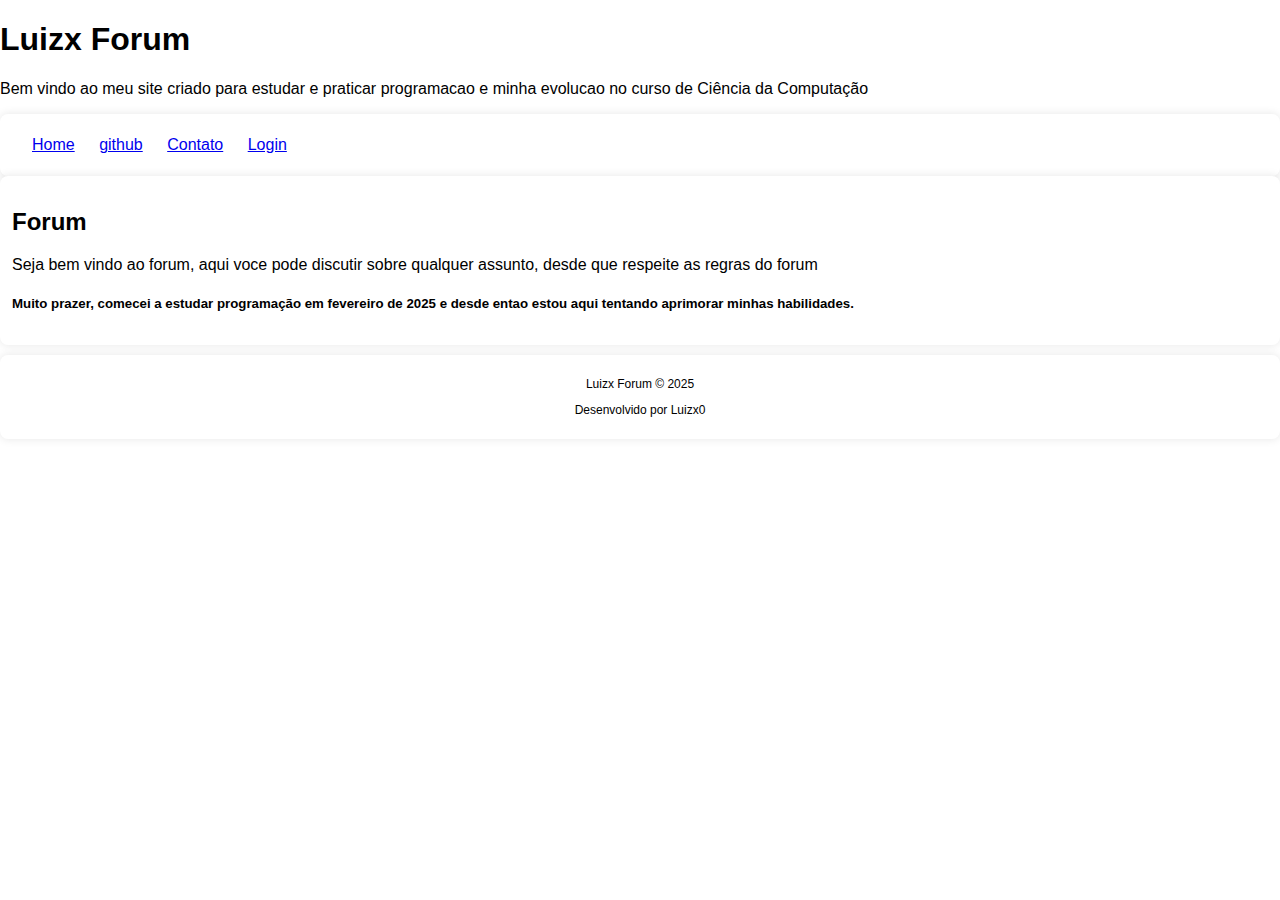
<file: index.html>
<!DOCTYPE html>
<html lang="en">

    <meta charset="UTF-8">
    <viewport content="width=device-width, initial-scale=1.0"></viewport>
    <title>Luizx Forum</title>
    <link rel="stylesheet" href="style.css"></link>
    <body
<header>
    <h1>Luizx Forum</h1>
    <p>Bem vindo ao meu site criado para estudar e praticar programacao e minha evolucao no curso de Ciência da Computação</p>
</header>
<nav>
    <ul>
        <li><a href="index.html">Home</a></li>
        <li><a href="https://github.com/Luizx0">github</a></li>
        <li><a href="contato.html">Contato</a></li>
        <li><a href="login.html">Login</a></li>
    </ul>
</nav>

<main> 
<section>
<h2>Forum</h2>
<p>Seja bem vindo ao forum, aqui voce pode discutir sobre qualquer assunto, desde que respeite as regras do forum</p>
<h5>Muito prazer, comecei a estudar programação em fevereiro de 2025 e desde entao estou aqui tentando aprimorar minhas habilidades.</h5>
</section>
</main>
<footer>
    <p>Luizx Forum &copy; 2025</p>
    <p>Desenvolvido por Luizx0</p>
</footer>
</body>
</main>






</html>
</file>
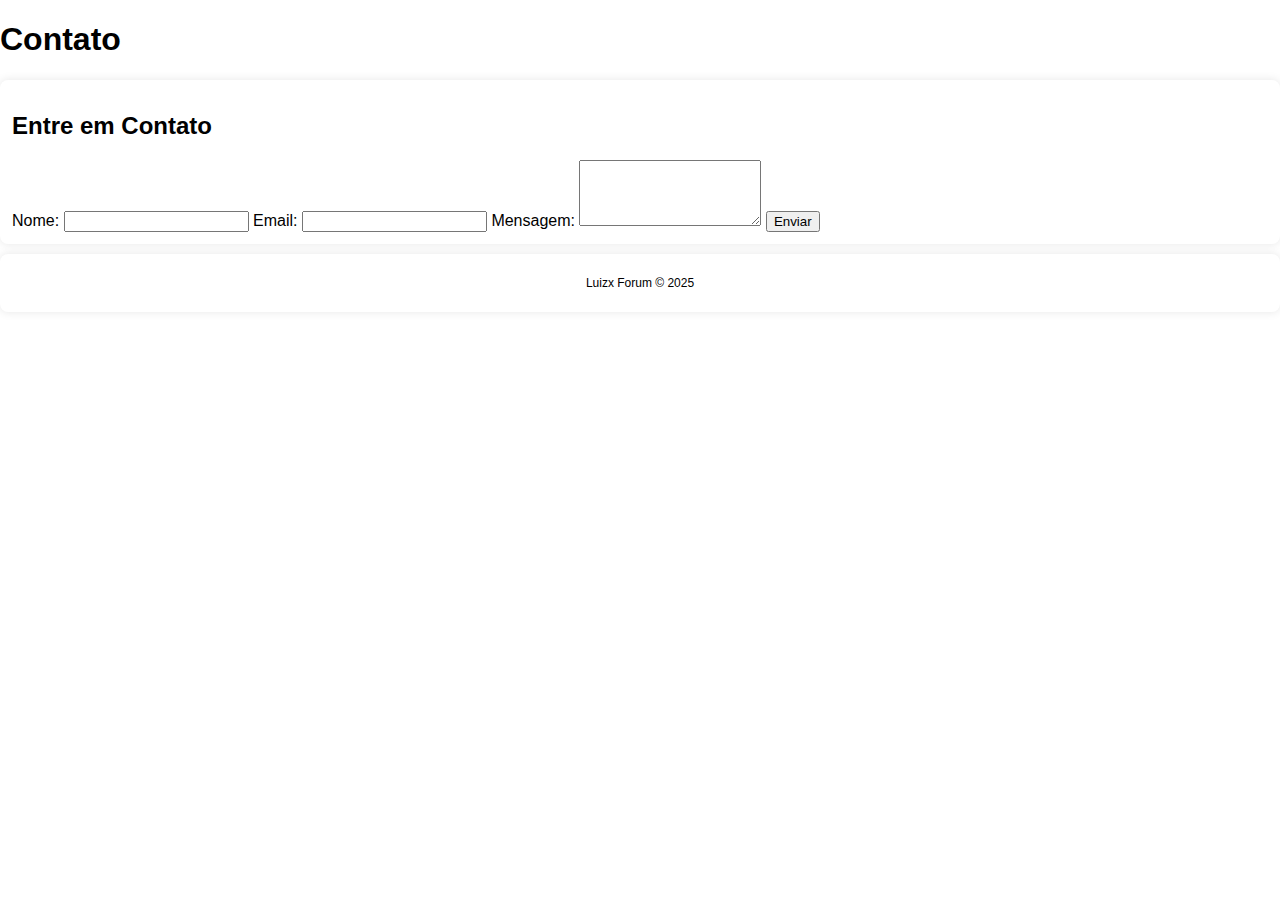
<file: contato.html>
<!DOCTYPE html>
<html lang="en">
<head>
    <meta charset="UTF-8">
    <meta name="viewport" content="width=device-width, initial-scale=1.0">
    <title>Contato - Luizx Forum</title>
    <link rel="stylesheet" href="style.css">
</head>
<body>
    <header>
        <h1>Contato</h1>
    </header>
    <main>
        <section>
            <h2>Entre em Contato</h2>
            <form action="submit_contact.php" method="post">
                <label for="name">Nome:</label>
                <input type="text" id="name" name="name" required>
                
                <label for="email">Email:</label>
                <input type="email" id="email" name="email" required>
                
                <label for="message">Mensagem:</label>
                <textarea id="message" name="message" rows="4" required></textarea>
                
                <button type="submit">Enviar</button>
            </form>
        </section>
    </main>
    <footer>
        <p>Luizx Forum &copy; 2025</p>
    </footer>
</body>
</html>
</file>
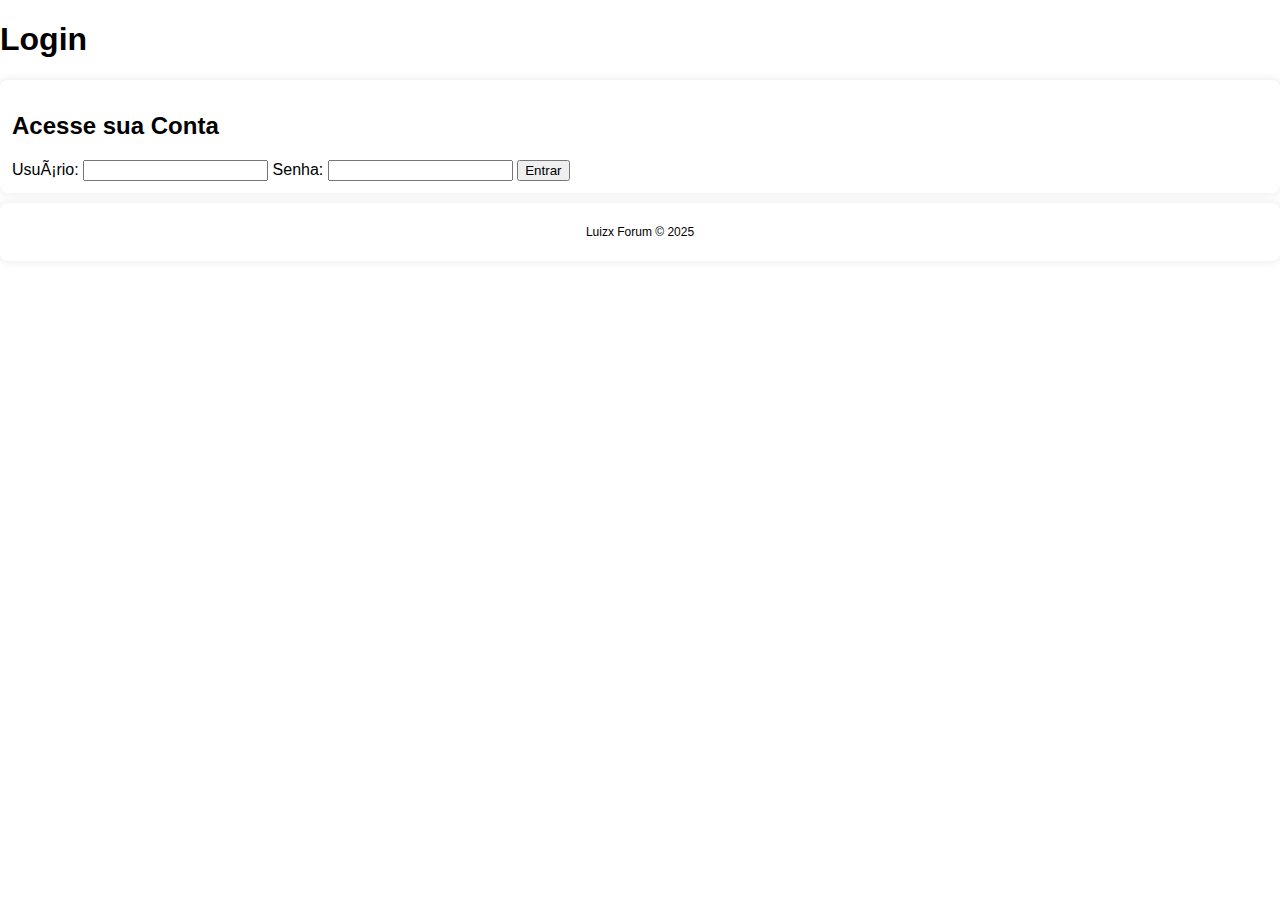
<file: login.html>
<!-- filepath: d:\Luizx\!Program\html -  css\My Forum\login.html -->
<!DOCTYPE html>
<html lang="en'>
<head>
<meta charset="UTF-8">
<meta name="viewport" content="width=device-width, initial-scale=1.0">
<title>Login - Luizx Forum</title>
<link rel="stylesheet" href="style.css">
</head>
<body>
<header>
<h1>Login</h1>
</header>
<main>
    <section>
        <h2>Acesse sua Conta</h2>
        <form action="submit_login.php" method="post">
            <label for="username">Usuário:</label>
            <input type="text" id="username" name="username" required>
            
            <label for="password">Senha:</label>
            <input type="password" id="password" name="password" required>
            
            <button type="submit">Entrar</button>
        </form>
    </section>
</main>
<footer>
    <p>Luizx Forum &copy; 2025</p>
</footer>
</body>
</html>
</file>
<file: style.css>
body{
background-color: #fff;
font-family: Arial, sans-serif;
margin: 0;
padding: 0;
font-size: 16px;
}

headder, nav, main, footer{
  background-color: #fff;
  padding: 12px;
  margin: 7x;
  border-radius: 8px;
  text-align: auto;
  box-shadow: 0 0 10px rgba(0,0,0,0.1);
}

nav ul{
  padding: 0;
  margin: 10px;
}

nav ul li{
  display: inline;
  margin: 10px
}

footer{
  text-align: center;
  margin-top: 10px;
  padding: 10px;
  background-color: #fff;
  border-radius: 8px;
  box-shadow: 0 0 10px rgba(0,0,0,0.1);
  font-size: 12px;
}
</file>
